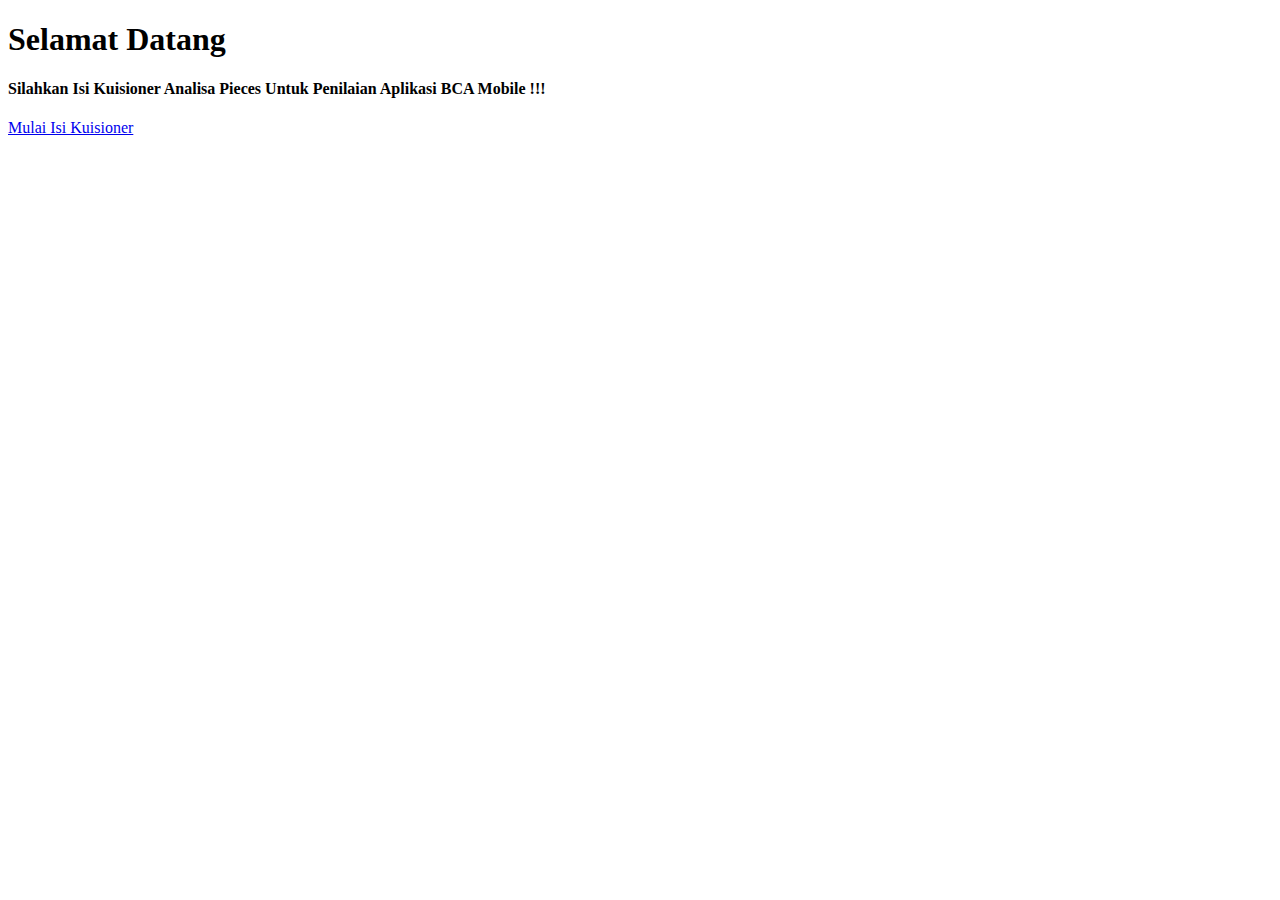
<file: spk/index.html>
<!doctype html>
<html lang="en">

<head>
    <!-- Required meta tags -->
    <meta charset="utf-8">
    <meta name="viewport" content="width=device-width, initial-scale=1">

    <!-- Bootstrap CSS -->
    <link href="https://cdn.jsdelivr.net/npm/bootstrap@5.0.2/dist/css/bootstrap.min.css" rel="stylesheet" integrity="sha384-EVSTQN3/azprG1Anm3QDgpJLIm9Nao0Yz1ztcQTwFspd3yD65VohhpuuCOmLASjC" crossorigin="anonymous">

    <title>Analisa Piecies Untuk Penilaian Aplikasi BCA Mobile</title>
    <style>
        .bg__hero {
            z-index: -1;
            background-size: cover !important;
            background-position: center !important;
        }
    </style>
</head>

<body>
    <div class="bg__hero vh-100 w-100 position-absolute" style="background: url('assets/img/background.jpg');"></div>
    <div class="container text-center">
        <h1 class="pt-5">Selamat Datang</h1>
        <h4 class="mt-2">Silahkan Isi Kuisioner Analisa Pieces Untuk Penilaian Aplikasi BCA Mobile !!!</h4>
        <a href="kuisioner.html" class="btn btn-primary mt-3">Mulai Isi Kuisioner</a>
    </div>

    <!-- Optional JavaScript; choose one of the two! -->

    <!-- Option 1: Bootstrap Bundle with Popper -->
    <script src="https://cdn.jsdelivr.net/npm/bootstrap@5.0.2/dist/js/bootstrap.bundle.min.js" integrity="sha384-MrcW6ZMFYlzcLA8Nl+NtUVF0sA7MsXsP1UyJoMp4YLEuNSfAP+JcXn/tWtIaxVXM" crossorigin="anonymous"></script>

    <!-- Option 2: Separate Popper and Bootstrap JS -->
    <!--
    <script src="https://cdn.jsdelivr.net/npm/@popperjs/core@2.9.2/dist/umd/popper.min.js" integrity="sha384-IQsoLXl5PILFhosVNubq5LC7Qb9DXgDA9i+tQ8Zj3iwWAwPtgFTxbJ8NT4GN1R8p" crossorigin="anonymous"></script>
    <script src="https://cdn.jsdelivr.net/npm/bootstrap@5.0.2/dist/js/bootstrap.min.js" integrity="sha384-cVKIPhGWiC2Al4u+LWgxfKTRIcfu0JTxR+EQDz/bgldoEyl4H0zUF0QKbrJ0EcQF" crossorigin="anonymous"></script>
    -->
</body>

</html>
</file>
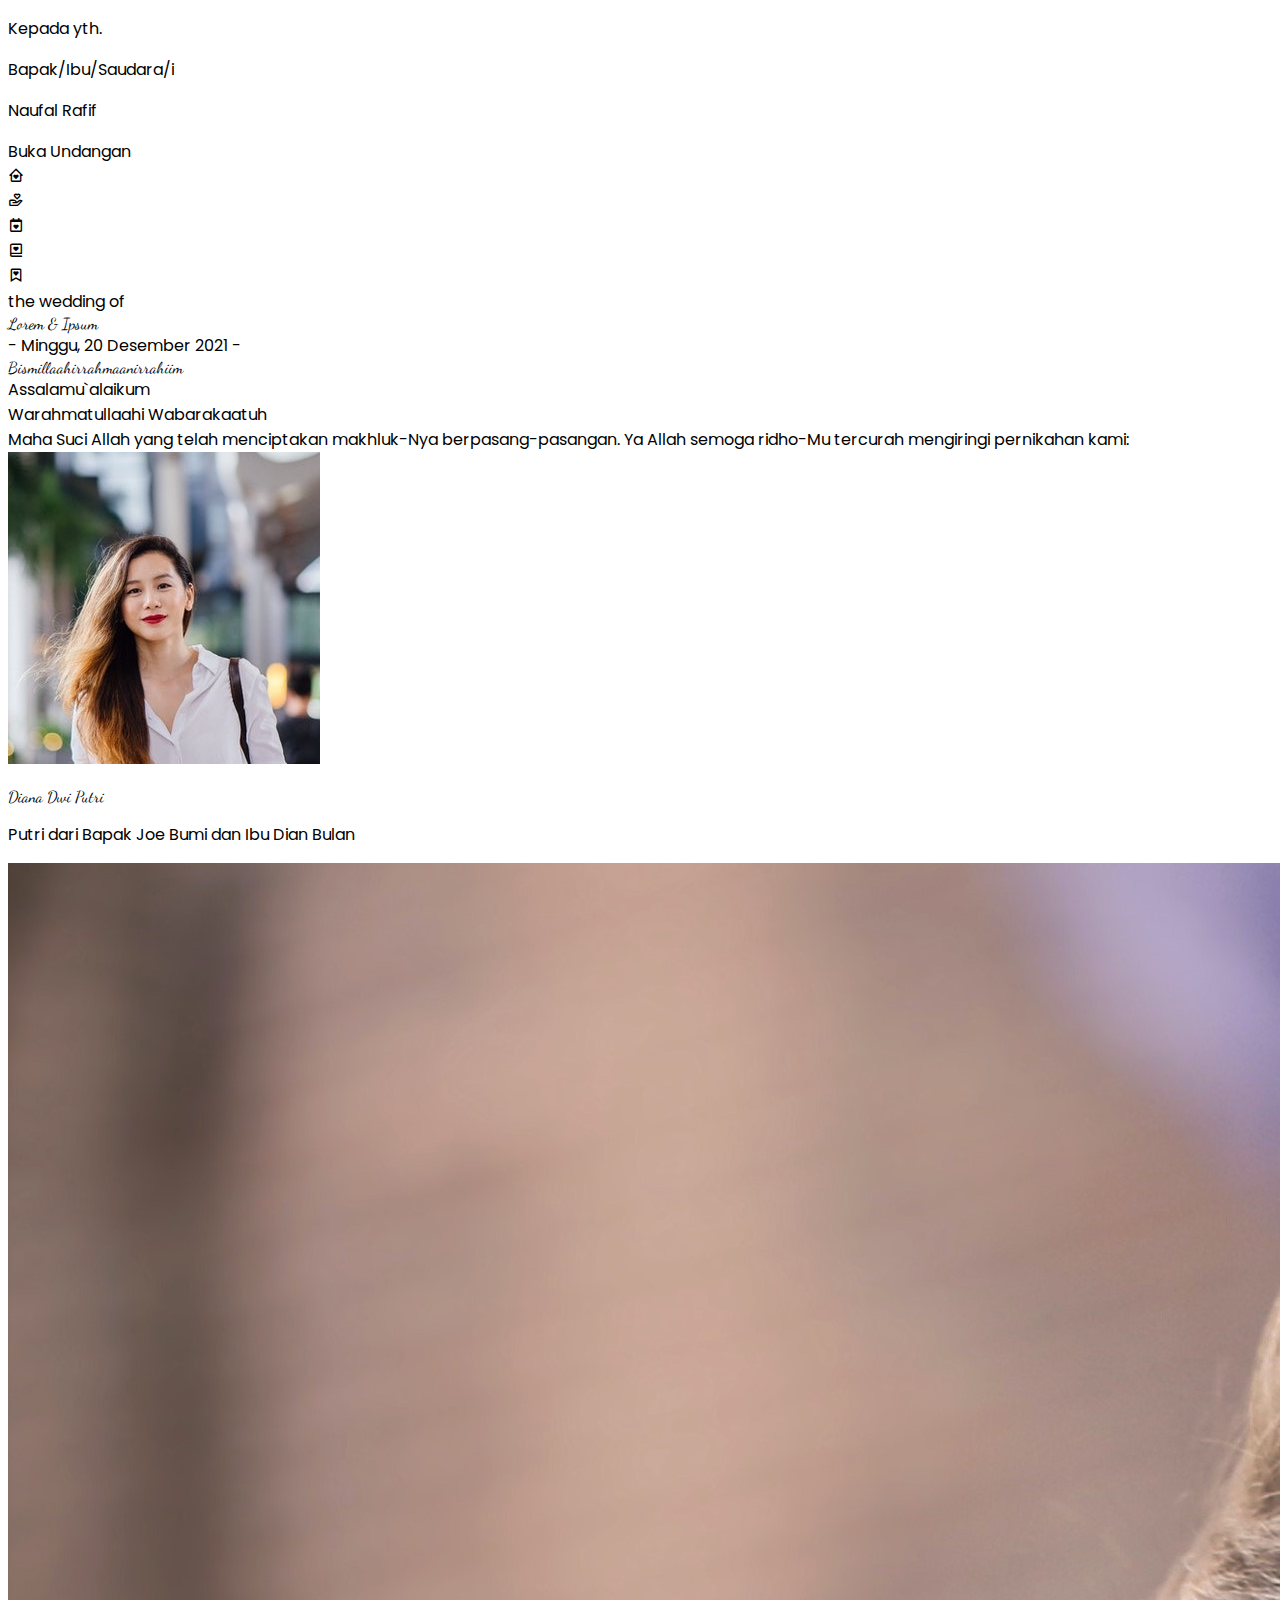
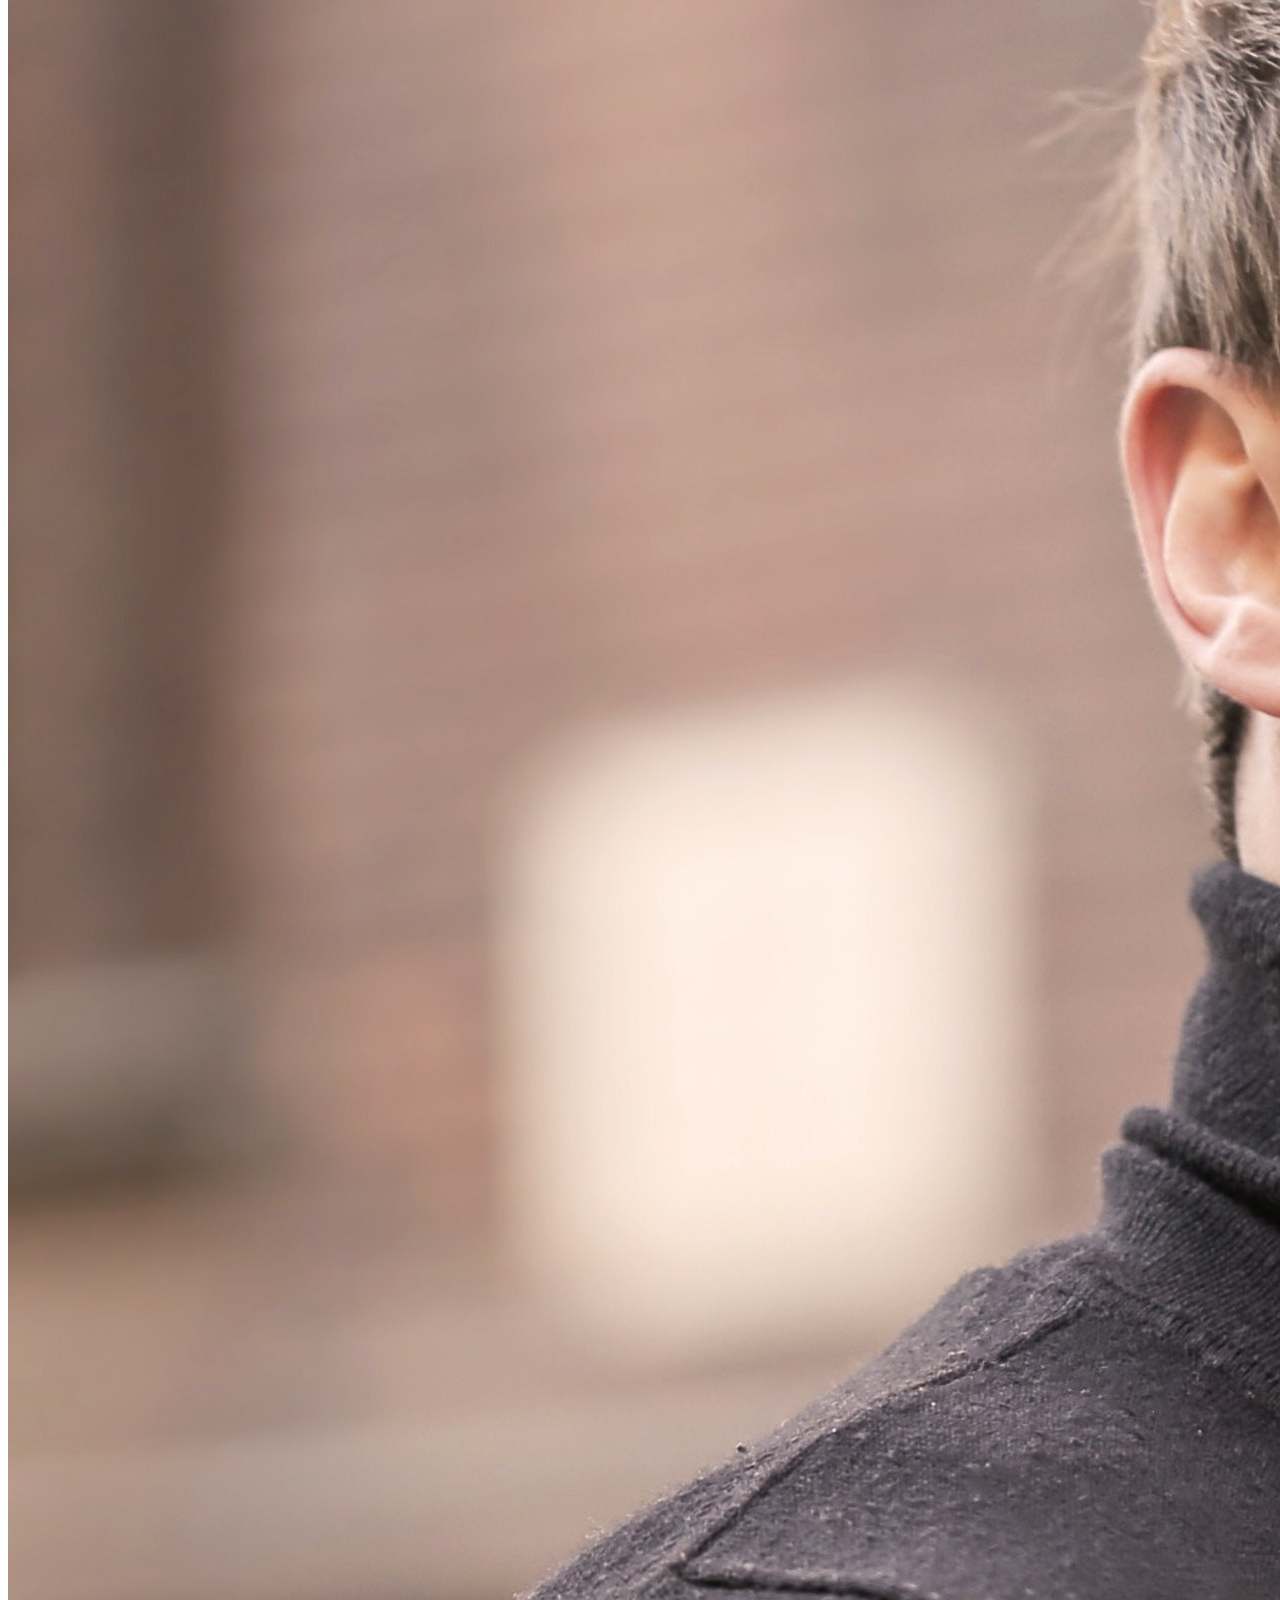
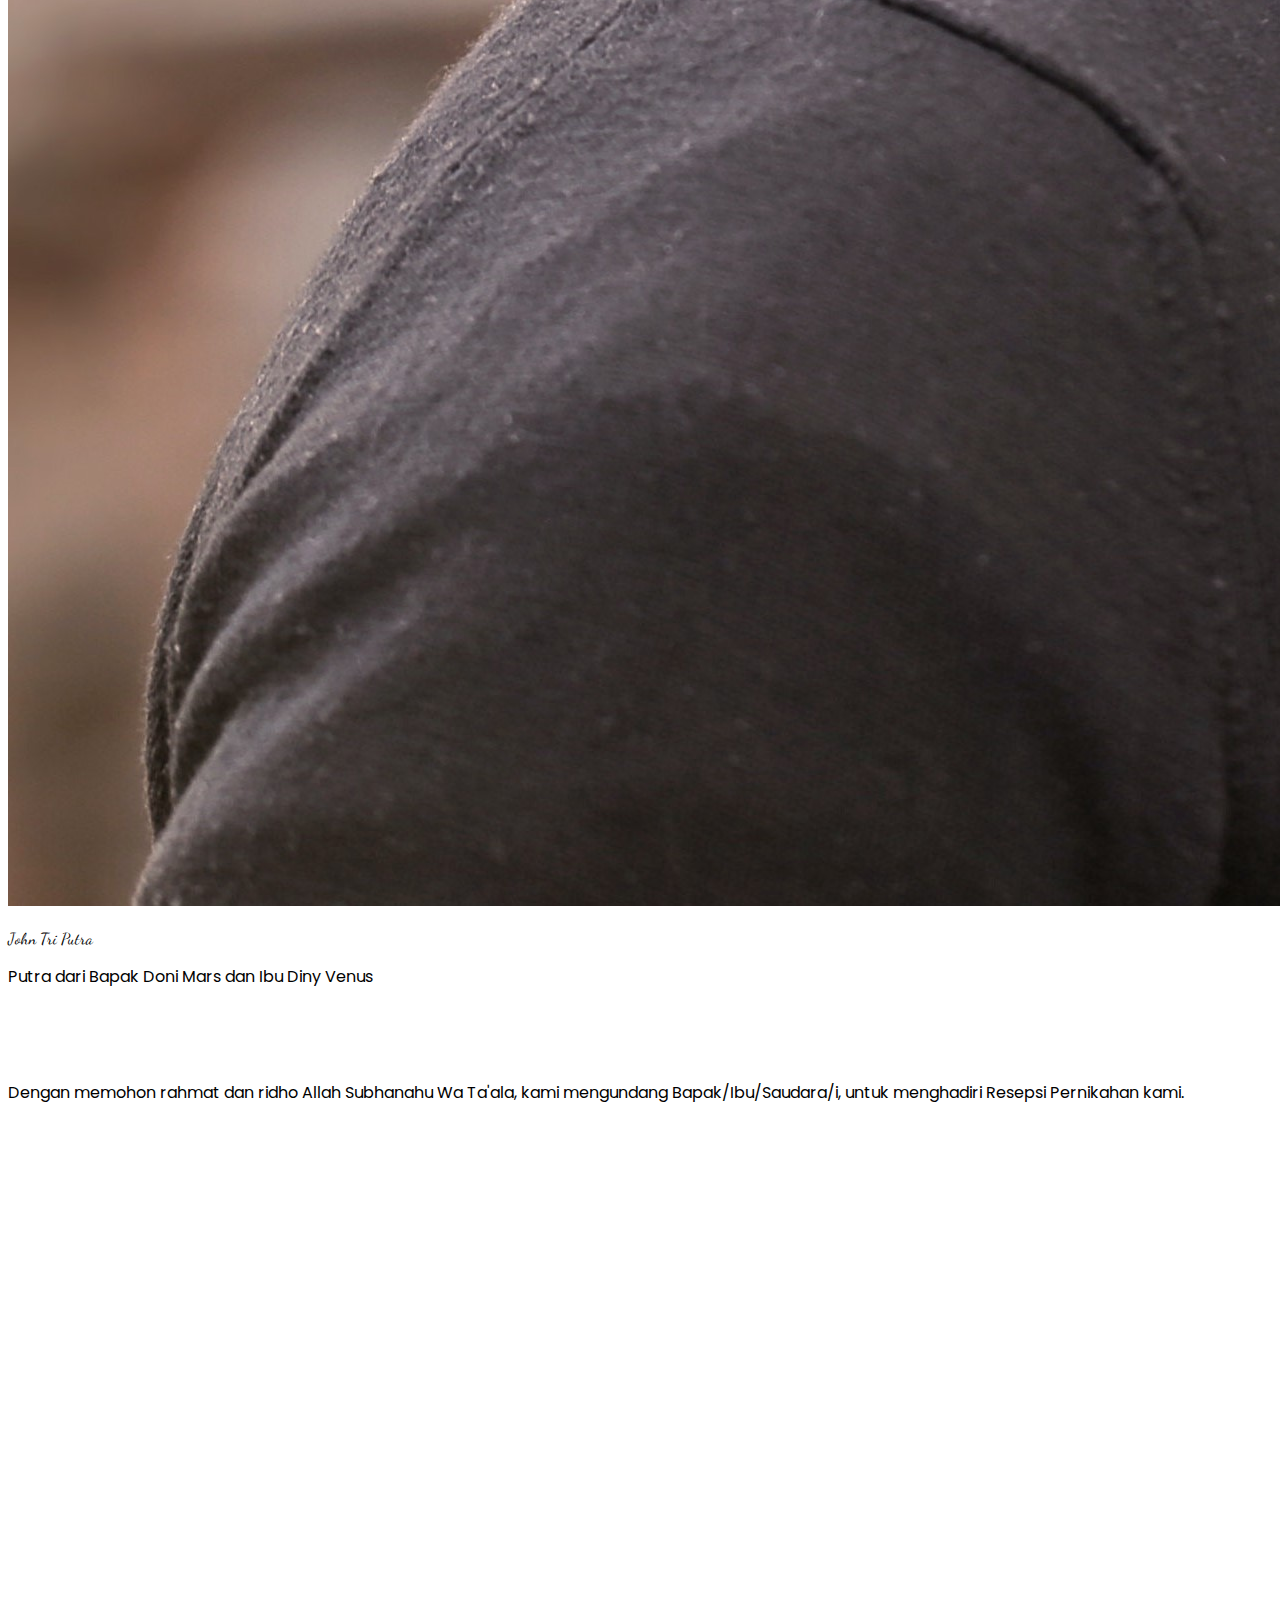
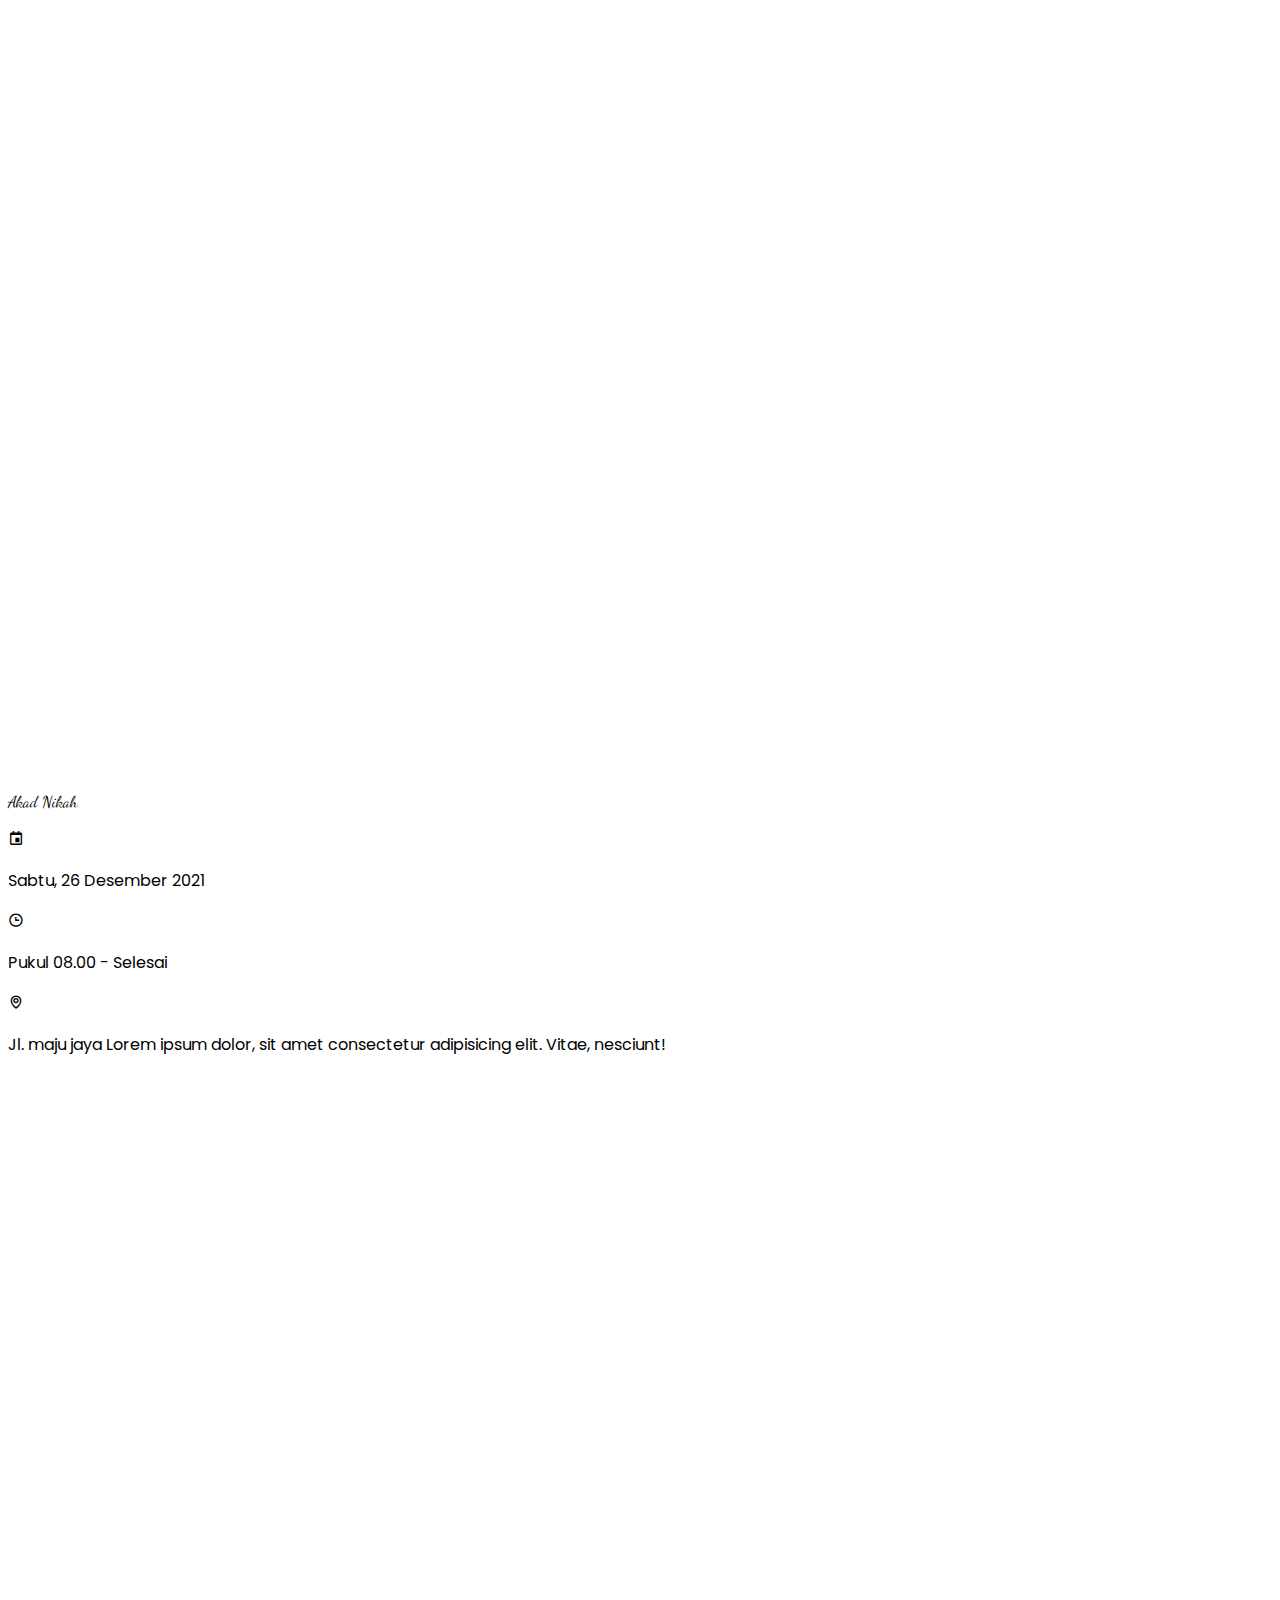
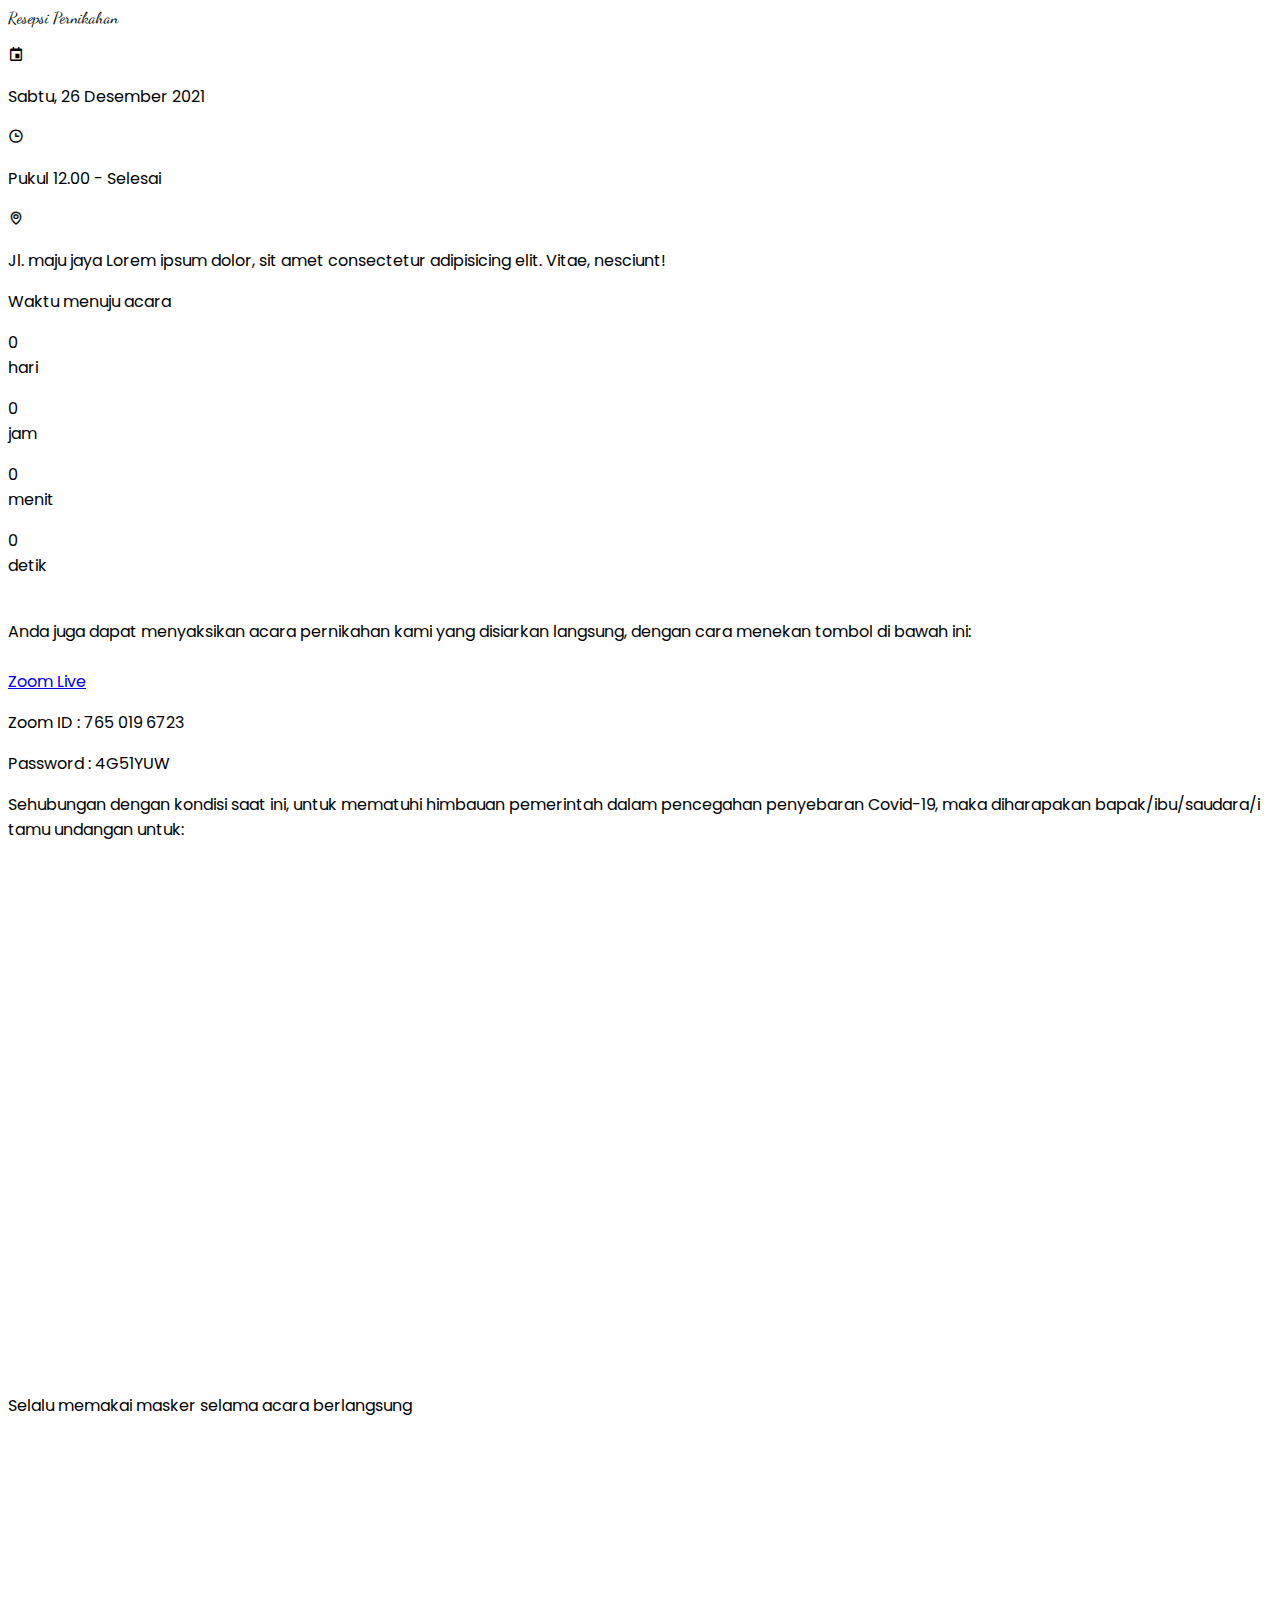
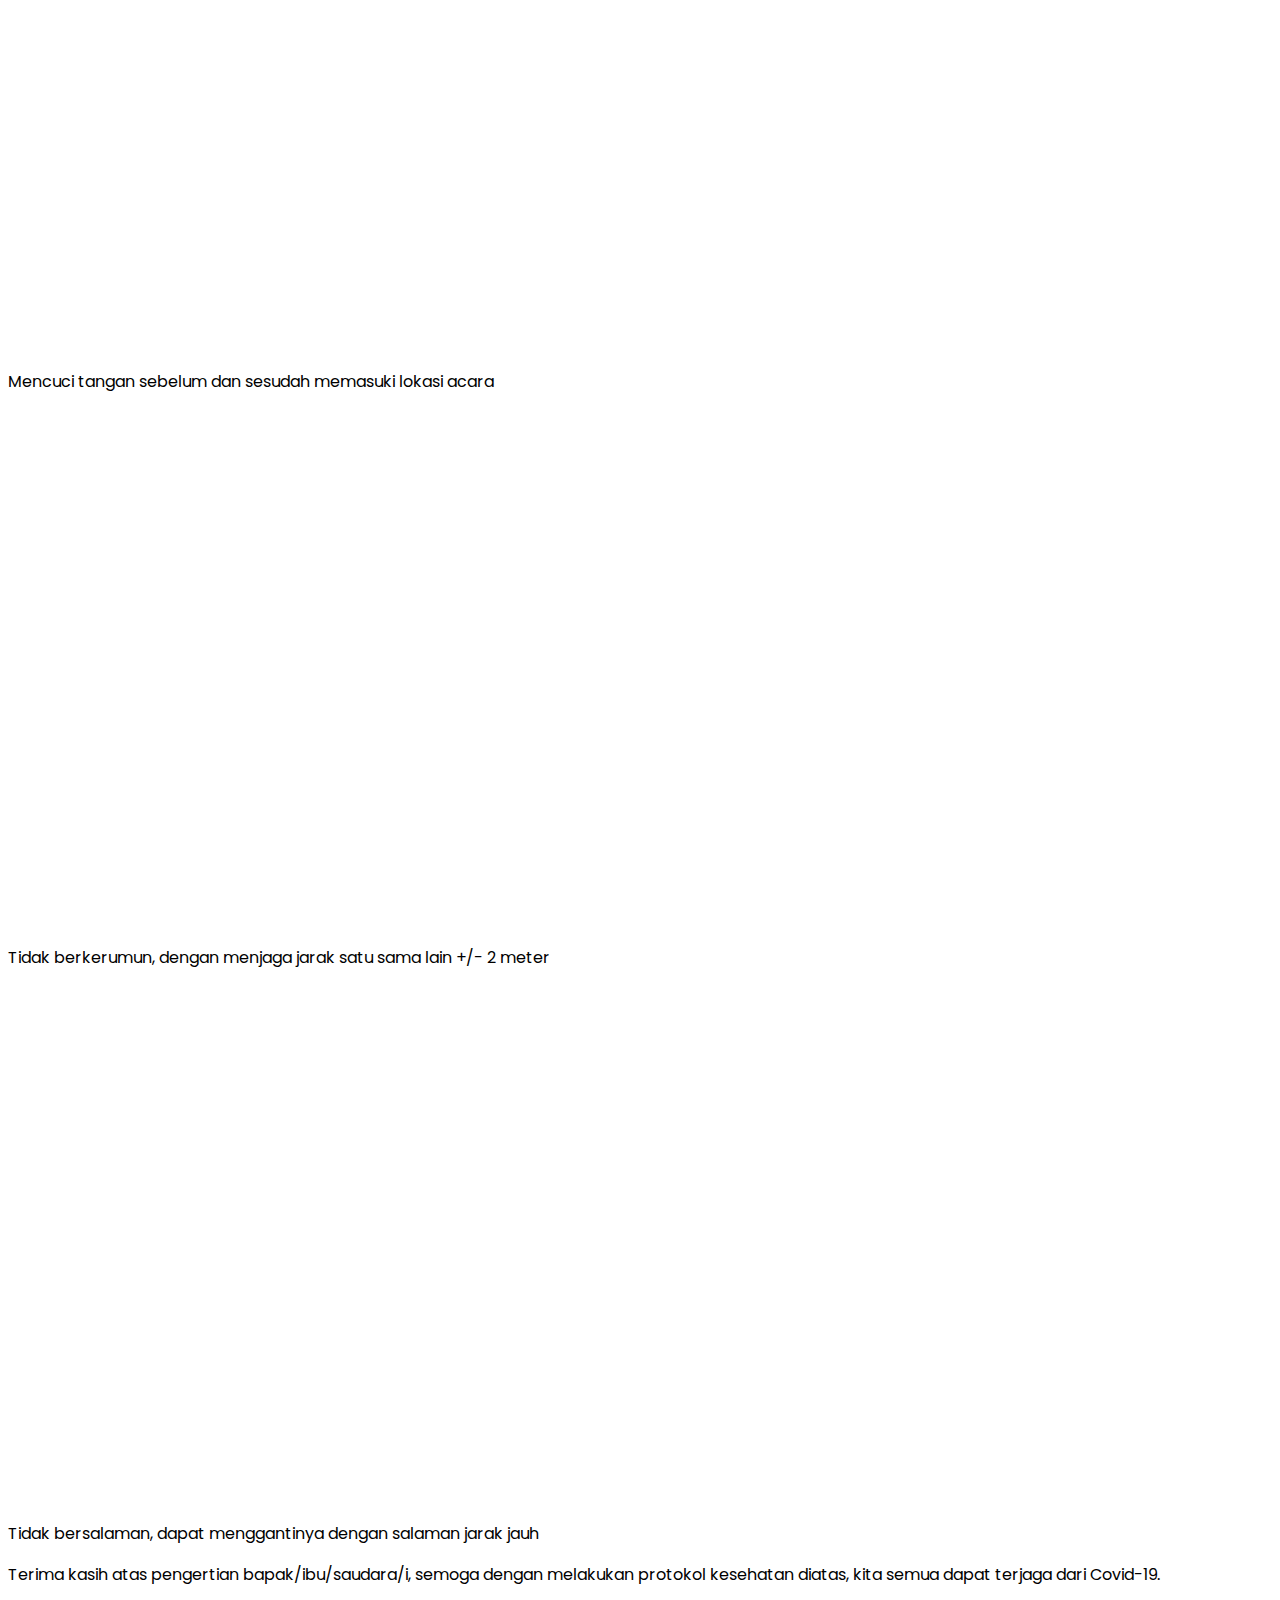
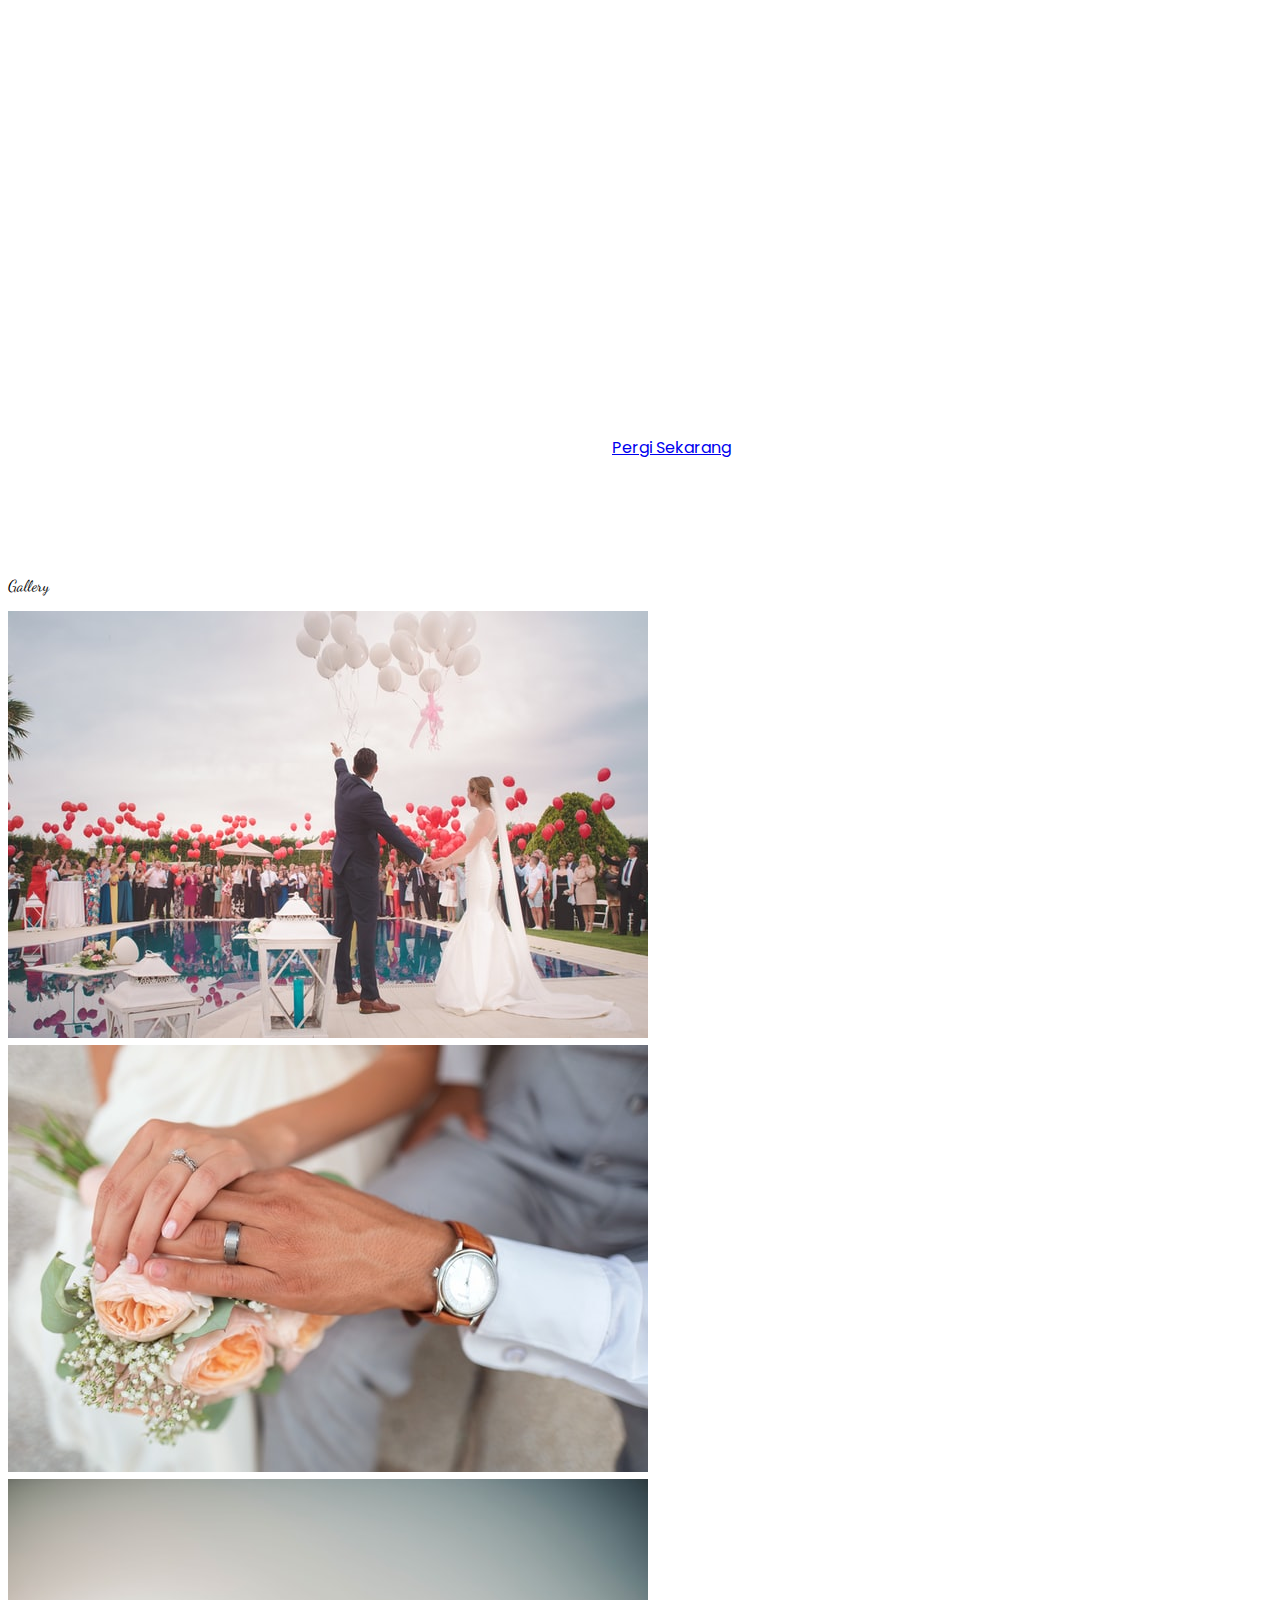
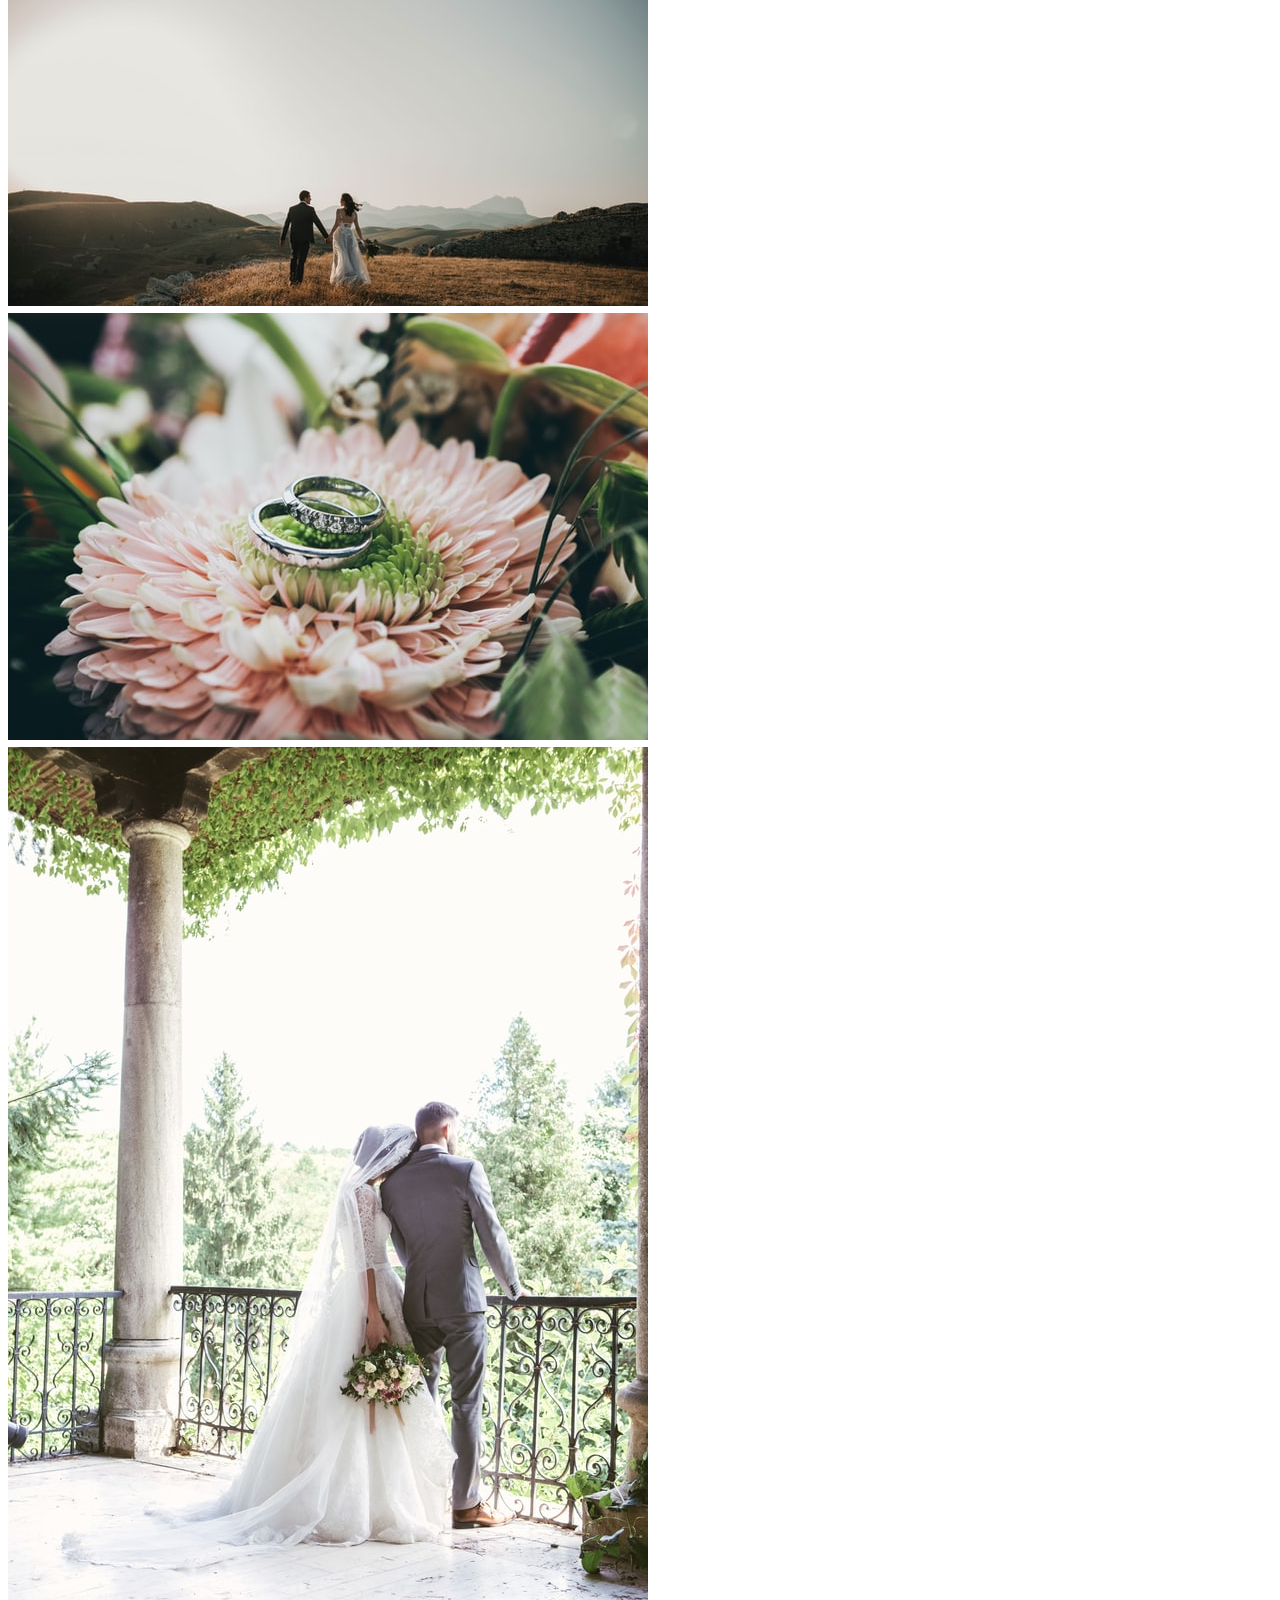
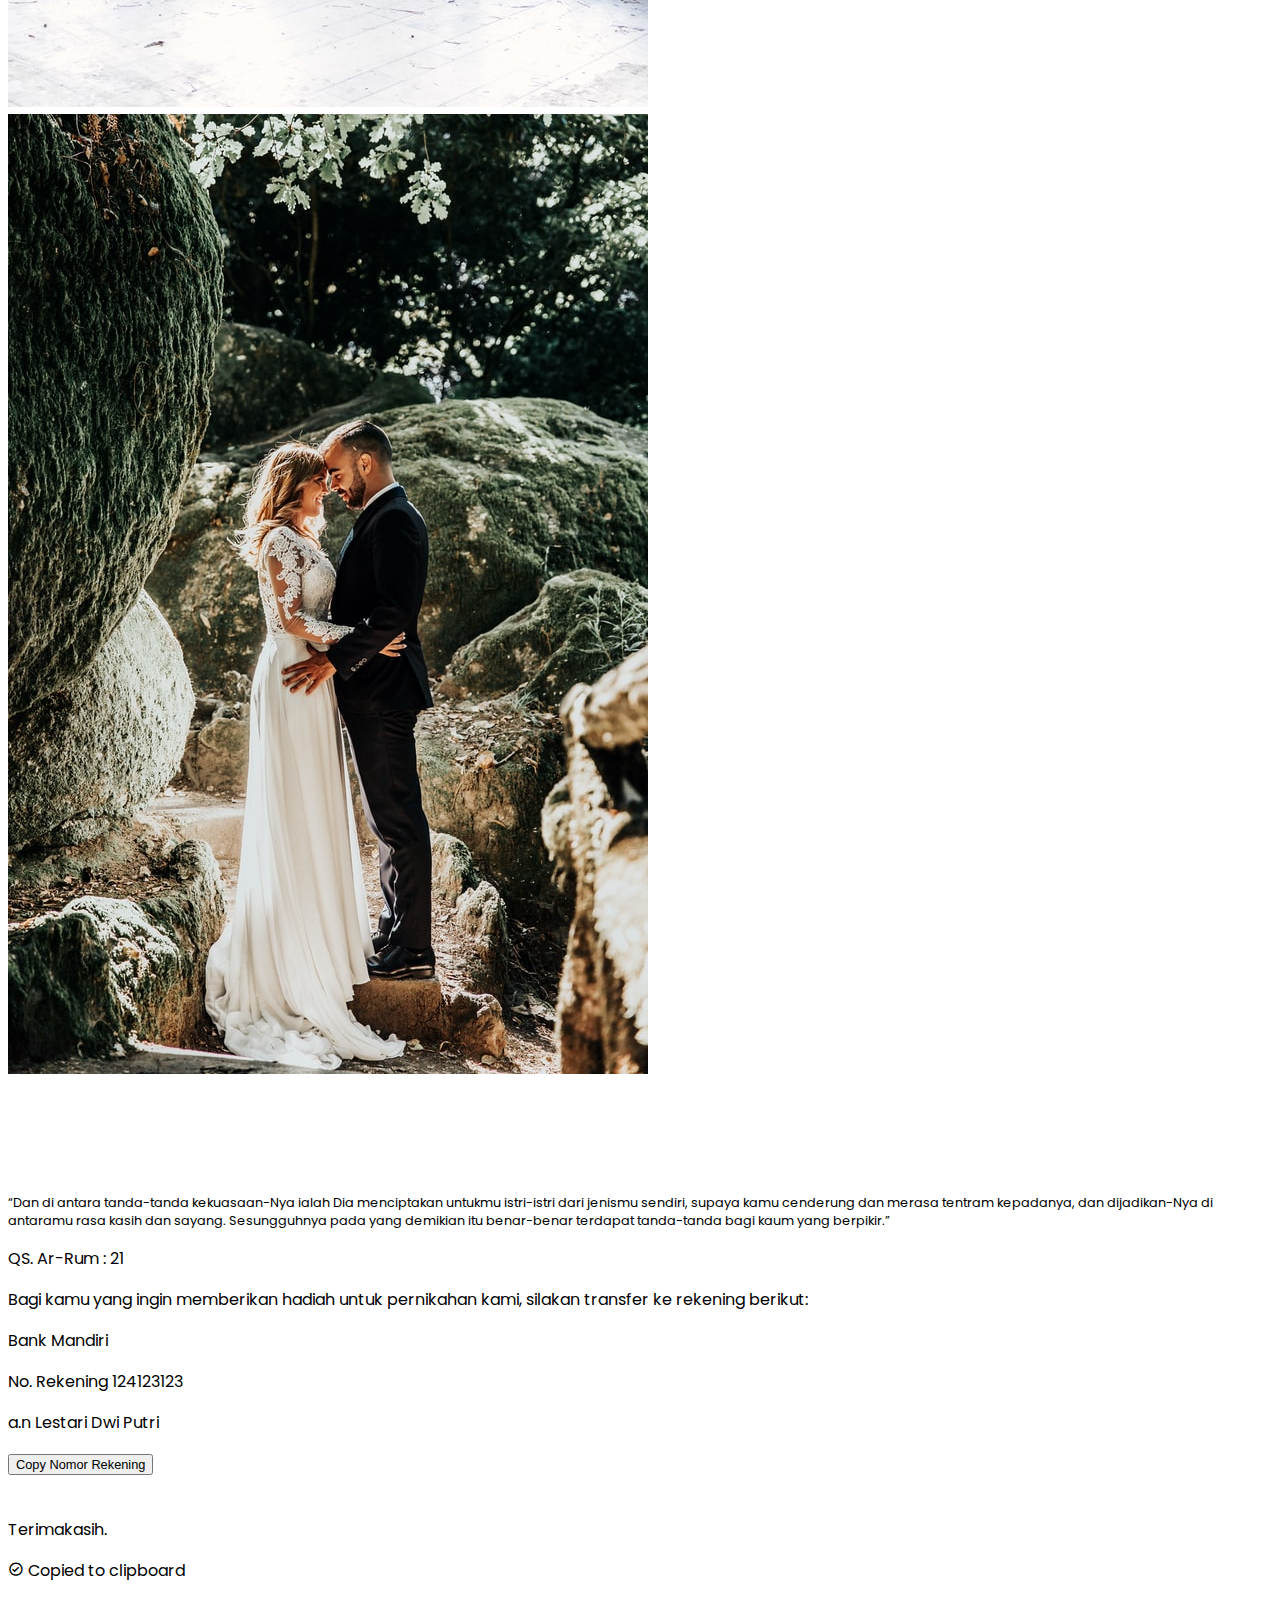
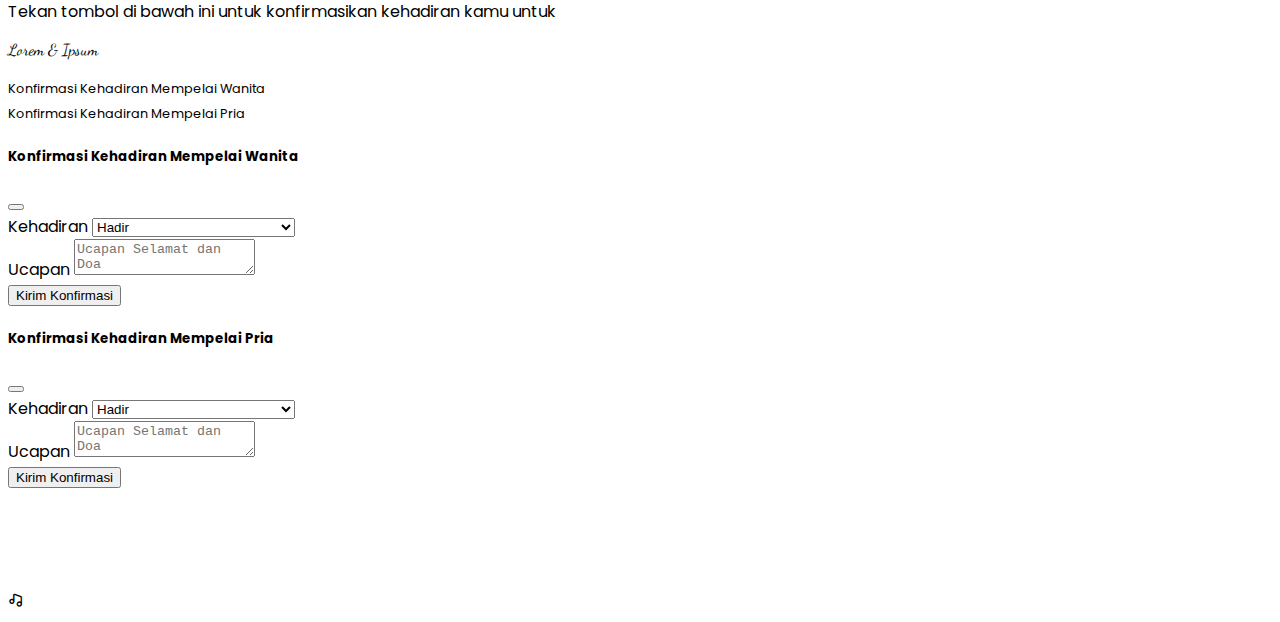
<file: undangan/index.html>
<!doctype html>
<html lang="en">

<head>
    <!-- Required meta tags -->
    <meta charset="utf-8">
    <meta name="viewport" content="width=device-width, initial-scale=1">

    <!-- Bootstrap CSS -->
    <link href="https://cdn.jsdelivr.net/npm/bootstrap@5.0.1/dist/css/bootstrap.min.css" rel="stylesheet" integrity="sha384-+0n0xVW2eSR5OomGNYDnhzAbDsOXxcvSN1TPprVMTNDbiYZCxYbOOl7+AMvyTG2x" crossorigin="anonymous">

    <!-- icon boxicons -->
    <link rel="stylesheet" href="https://cdn.jsdelivr.net/npm/boxicons@latest/css/boxicons.min.css">

    <!-- style css -->
    <link rel="stylesheet" href="assets/css/style.css">
    <title>Diana Joe Wedding</title>
</head>

<body>
    <div class="container-fluid bg-secondary">

        <div class="row justify-content-center">
            <!-- add column for main content -->
            <div class="col-xl-3 col-lg-4 col-md-5 col-sm-6 bg-white vh-100 p-0 position-relative overflow-hidden">
                <!-- add homepage -->
                <div class="position-relative w-100 vh-100 homepage">
                    <!-- add background -->
                    <div class="position-absolute w-100 vh-100 background-cover" style="background-image: url(assets/img/homescreen.jpg);"></div>
                    <!-- add opacity into background -->
                    <div class="position-absolute w-100 vh-100 background-opacity"></div>
                    <!-- add text into homepage -->
                    <div class="ms-1 row position-absolute w-100 vh-100">
                        <div class="col text-center text-white align-self-center">
                            <p class="fs-5">Kepada yth.</p>
                            <p class="fs-5">Bapak/Ibu/Saudara/i</p>
                            <p class="fs-1 fw-bold userName">Naufal Rafif</p>
                            <a class="btn btn-outline-light fs-6 closeHomepage">Buka Undangan</a>
                        </div>
                    </div>
                </div>

                <!-- add navigation tab -->
                <div class="mainNav d-flex position-absolute w-100 bottom-0 bg-light py-3 justify-content-around">
                    <div class="btn fs-1 text-warning" data-id="home"><i class="bx bx-home-heart"></i></div>
                    <div class="btn fs-1 text-secondary" data-id="couple"><i class="bx bx-donate-heart"></i></div>
                    <div class="btn fs-1 text-secondary" data-id="datetime"><i class="bx bx-calendar-heart"></i></div>
                    <div class="btn fs-1 text-secondary" data-id="gallery"><i class="bx bx-book-heart"></i></div>
                    <div class="btn fs-1 text-secondary" data-id="story"><i class="bx bx-bookmark-heart"></i></div>
                </div>

                <div class="container position-absolute top-0 vh-100 background-cover" style="background-image: url(assets/img/homescreen.jpg); z-index: 0;"></div>
                <div class="container position-absolute top-0 vh-100 background-opacity" style="z-index: 0;"></div>

                <!-- mainpage -->
                <div class="container position-absolute top-0 row vh-100 mx-auto overflow-auto mainpage">
                    <!-- home -->
                    <div class="col text-center text-white align-self-center active" id="home">
                        <div class="fs-5 text-uppercase">the wedding of</div>
                        <div class="text-uppercase fs-1 fw-bold my-3 dancing-script">Lorem & Ipsum</div>
                        <div class="text-uppercase fs-6 my-3">- Minggu, 20 Desember 2021 -</div>
                    </div>

                    <!-- couple -->
                    <div class="col text-center text-white mt-5 d-none" id="couple">
                        <div class="fs-5 dancing-script">Bismillaahirrahmaanirrahiim</div>
                        <div class="fs-6 fw-lighter my-3">Assalamu`alaikum<br>Warahmatullaahi Wabarakaatuh</div>
                        <div class="fs-6 fw-light my-3">Maha Suci Allah yang telah menciptakan makhluk-Nya berpasang-pasangan. Ya Allah semoga ridho-Mu tercurah mengiringi pernikahan kami:</div>
                        <div class="row mb-5">
                            <div class="col-12 my-3">
                                <img src="assets/img/female.jpg" alt="" class="w-50 rounded-circle p-1 border-light border border-3">
                                <p class="fs-1 mt-2 mb-0 dancing-script">Diana Dwi Putri</p>
                                <p class="fs-6 fw-lighter mx-5">Putri dari Bapak Joe Bumi dan Ibu Dian Bulan</p>
                            </div>
                            <div class="col-12 my-3">
                                <img src="assets/img/male.jpg" alt="" class="w-50 rounded-circle p-1 border-light border border-3">
                                <p class="fs-1 mt-2 mb-0 dancing-script">John Tri Putra</p>
                                <p class="fs-6 fw-lighter mx-5">Putra dari Bapak Doni Mars dan Ibu Diny Venus</p>
                            </div>
                        </div>
                        <br><br><br>
                    </div>

                    <!-- date and time -->
                    <div class="col text-center text-white mt-5 d-none" id="datetime">
                        <div class="fs-6 fw-light my-3">Dengan memohon rahmat dan ridho Allah Subhanahu Wa Ta'ala, kami mengundang Bapak/Ibu/Saudara/i, untuk menghadiri Resepsi Pernikahan kami.</div>
                        <!-- akad nikah -->
                        <div class="row my-3 justify-content-center">
                            <img src="assets/icon/starter/akad.svg" alt="" srcset="" class="w-25">
                            <p class="fs-1 dancing-script">Akad Nikah</p>
                            <!-- date -->
                            <div class="row my-2">
                                <div class="col-2 align-self-center">
                                    <i class='bx bx-calendar-event fs-2'></i>
                                </div>
                                <div class="col-10 text-start align-self-center">
                                    <p class="fs-6 fw-lighter mb-0">Sabtu, 26 Desember 2021</p>
                                </div>
                            </div>
                            <!-- time -->
                            <div class="row my-2">
                                <div class="col-2 align-self-center">
                                    <i class='bx bx-time fs-2'></i>
                                </div>
                                <div class="col-10 text-start align-self-center">
                                    <p class="fs-6 fw-lighter mb-0">Pukul 08.00 - Selesai</p>
                                </div>
                            </div>
                            <!-- map -->
                            <div class="row my-2">
                                <div class="col-2 align-self-center">
                                    <i class='bx bx-map fs-2'></i>
                                </div>
                                <div class="col-10 text-start align-self-center">
                                    <p class="fs-6 fw-lighter mb-0">Jl. maju jaya Lorem ipsum dolor, sit amet consectetur adipisicing elit. Vitae, nesciunt!</p>
                                </div>
                            </div>
                        </div>
                        <!-- resepsi nikah -->
                        <div class="row my-3 justify-content-center mt-5">
                            <img src="assets/icon/starter/resepsi.svg" alt="" srcset="" class="w-25">
                            <p class="fs-1 dancing-script">Resepsi Pernikahan</p>
                            <!-- date -->
                            <div class="row my-2">
                                <div class="col-2 align-self-center">
                                    <i class='bx bx-calendar-event fs-2'></i>
                                </div>
                                <div class="col-10 text-start align-self-center">
                                    <p class="fs-6 fw-lighter mb-0">Sabtu, 26 Desember 2021</p>
                                </div>
                            </div>
                            <!-- time -->
                            <div class="row my-2">
                                <div class="col-2 align-self-center">
                                    <i class='bx bx-time fs-2'></i>
                                </div>
                                <div class="col-10 text-start align-self-center">
                                    <p class="fs-6 fw-lighter mb-0">Pukul 12.00 - Selesai</p>
                                </div>
                            </div>
                            <!-- map -->
                            <div class="row my-2">
                                <div class="col-2 align-self-center">
                                    <i class='bx bx-map fs-2'></i>
                                </div>
                                <div class="col-10 text-start align-self-center">
                                    <p class="fs-6 fw-lighter mb-0">Jl. maju jaya Lorem ipsum dolor, sit amet consectetur adipisicing elit. Vitae, nesciunt!</p>
                                </div>
                            </div>
                        </div>

                        <!-- countdown timer -->
                        <div class="row">
                            <p class="fs-5 mt-5 text-uppercase">Waktu menuju acara</p>
                            <div class="d-flex justify-content-around countdown fw-light px-2">
                                <p class="bg-warning p-3 m-1 rounded-3 days"><span class="fw-bolder fs-3"></span><br>hari</p>
                                <p class="bg-warning p-3 m-1 rounded-3 hours"><span class="fw-bolder fs-3"></span><br>jam</p>
                                <p class="bg-warning p-3 m-1 rounded-3 minutes"><span class="fw-bolder fs-3"></span><br>menit</p>
                                <p class="bg-warning p-3 m-1 rounded-3 seconds"><span class="fw-bolder fs-3"></span><br>detik</p>
                            </div>
                        </div>
                        <br>

                        <!-- live wedding -->
                        <div class="row mb-5">
                            <div class="fs-6 fw-light my-3">Anda juga dapat menyaksikan acara pernikahan kami yang disiarkan langsung, dengan cara menekan tombol di bawah ini:​</div>

                            <img src="https://terhubung.id/wp-content/uploads/Logo-Zoom-Meeting.png" class="attachment-large size-large" alt="" loading="lazy">
                            <div class="col">
                                <a href="https://goo.gl/maps/r8SFbu8rhSG7TV9k9" class="btn btn-outline-warning text-white px-5 mt-3">Zoom Live</a>
                            </div>
                            <p class="fs-6 fw-light mb-0 mt-3">Zoom ID : 765 019 6723</p>
                            <p class="fs-6 fw-light">Password : 4G51YUW</p>
                        </div>

                        <!-- covid prevent announcement -->
                        <p class="fs-6 mt-5">Sehubungan dengan kondisi saat ini, untuk mematuhi himbauan pemerintah dalam pencegahan penyebaran Covid-19, maka diharapakan bapak/ibu/saudara/i tamu undangan untuk:</p>
                        <div class="row my-3 justify-content-center">
                            <img src="assets/icon/covid/mask.svg" alt="" srcset="" class="w-25 p-3 bg-warning rounded-circle">
                            <p class="fs-6 mt-2 fw-lighter">Selalu memakai masker selama acara berlangsung</p>
                        </div>
                        <div class="row my-3 justify-content-center">
                            <img src="assets/icon/covid/wash.svg" alt="" srcset="" class="w-25 p-3 bg-warning rounded-circle">
                            <p class="fs-6 mt-2 fw-lighter">Mencuci tangan sebelum dan sesudah memasuki lokasi acara</p>
                        </div>
                        <div class="row my-3 justify-content-center">
                            <img src="assets/icon/covid/distance.svg" alt="" srcset="" class="w-25 p-3 bg-warning rounded-circle">
                            <p class="fs-6 mt-2 fw-lighter">Tidak berkerumun, dengan menjaga jarak satu sama lain +/- 2 meter</p>
                        </div>
                        <div class="row my-3 justify-content-center">
                            <img src="assets/icon/covid/handshake.svg" alt="" srcset="" class="w-25 p-3 bg-warning rounded-circle">
                            <p class="fs-6 mt-2 fw-lighter">Tidak bersalaman, dapat menggantinya dengan salaman jarak jauh</p>
                        </div>
                        <p class="fs-6 mt-5">Terima kasih atas pengertian bapak/ibu/saudara/i, semoga dengan melakukan protokol kesehatan diatas, kita semua dapat terjaga dari Covid-19.</p>

                        <!-- maps -->
                        <div class="row mt-5 px-2">
                            <iframe src="https://www.google.com/maps/embed?pb=!1m18!1m12!1m3!1d3953.290321687427!2d110.44801411459814!3d-7.75900279440791!2m3!1f0!2f0!3f0!3m2!1i1024!2i768!4f13.1!3m3!1m2!1s0x2e7a5a4827b8825f%3A0xb6d4e2ac05edee06!2sKanaya%20Skin%20Care!5e0!3m2!1sid!2sid!4v1623129098311!5m2!1sid!2sid"
                                width="600" height="450" style="border:0;" allowfullscreen="" loading="lazy"></iframe>
                            <a href="https://goo.gl/maps/r8SFbu8rhSG7TV9k9" class="btn btn-outline-warning text-white px-5 mt-3">Pergi Sekarang</a>
                        </div>
                        <br><br><br><br>
                    </div>

                    <!-- gallery and live -->
                    <div class="col text-center text-white mt-5 d-none" id="gallery">
                        <p class="fs-3 dancing-script">Gallery</p>
                        <div class="row m-4">
                            <img src="assets/img/gallery/gallery (1).jpg" alt="">
                        </div>
                        <div class="row m-4">
                            <img src="assets/img/gallery/gallery (2).jpg" alt="">
                        </div>
                        <div class="row m-4">
                            <img src="assets/img/gallery/gallery (3).jpg" alt="">
                        </div>
                        <div class="row m-4">
                            <img src="assets/img/gallery/gallery (4).jpg" alt="">
                        </div>
                        <div class="row m-4">
                            <img src="assets/img/gallery/gallery (5).jpg" alt="">
                        </div>
                        <div class="row m-4">
                            <img src="assets/img/gallery/gallery (6).jpg" alt="">
                        </div>
                        <br><br><br><br>
                    </div>

                    <!-- story and message -->
                    <div class="col text-center text-white mt-5 d-none" id="story">
                        <p class="fs-7 fw-lighter">“Dan di antara tanda-tanda kekuasaan-Nya ialah Dia menciptakan untukmu istri-istri dari jenismu sendiri, supaya kamu cenderung dan merasa tentram kepadanya, dan dijadikan-Nya di antaramu rasa kasih dan sayang. Sesungguhnya pada
                            yang demikian itu benar-benar terdapat tanda-tanda bagi kaum yang berpikir.”</p>
                        <p class="fs-6 fw-light">QS. Ar-Rum : 21</p>

                        <!-- transfer -->
                        <p class="mt-5 fs-6 fw-lighter">Bagi kamu yang ingin memberikan hadiah untuk pernikahan kami, silakan transfer ke rekening berikut:​</p>
                        <div class="row mb-5 bg-opacity-dark rounded-3">
                            <p class="mb-0 mt-3 fs-6 fw-lighter">Bank Mandiri​</p>
                            <p class="mb-0 fs-6 fw-lighter">No. Rekening <span class="noRekening">124123123</span></p>
                            <p class="mb-0 fs-6 fw-lighter">a.n Lestari Dwi Putri​</p>
                            <div class="col">
                                <button onclick="selectText()" class="btn btn-outline-warning text-white px-5 mt-3 fs-7">Copy Nomor Rekening</button>
                            </div>
                            <input type="text" id="text-box" style="opacity: 0;">
                            <p class="fs-6 fw-lighter">Terimakasih.​</p>
                            <div class="copysuccess d-none bg-light rounded-3 text-success"><i class="bx bx-check-circle"></i> Copied to clipboard</div>
                        </div>

                        <!-- attendance confirmation -->
                        <div class="row mt-5">
                            <p class="fs-6 fw-lighter">Tekan tombol di bawah ini untuk konfirmasikan kehadiran kamu untuk</p>
                            <p class="fs-3 dancing-script">Lorem & Ipsum</p>
                            <div class="col">
                                <a class="btn btn-outline-warning text-white px-5 mt-3 fs-7 fw-lighter" data-bs-toggle="modal" data-bs-target="#konfirmasiMempelaiWanita">Konfirmasi Kehadiran Mempelai Wanita</a>
                            </div>
                            <div class="col">
                                <a class="btn btn-outline-warning text-white px-5 mt-3 fs-7 fw-lighter" data-bs-toggle="modal" data-bs-target="#konfirmasiMempelaiPria">Konfirmasi Kehadiran Mempelai Pria</a>
                            </div>
                        </div>

                        <!-- modal -->
                        <div class="modal fade" id="konfirmasiMempelaiWanita" tabindex="-1" aria-labelledby="konfirmasiMempelaiWanita" aria-hidden="true">
                            <div class="modal-dialog modal-dialog-centered modal-dialog-scrollable">
                                <div class="modal-content">
                                    <div class="modal-header">
                                        <h5 class="modal-title text-warning text-start fs-6" id="konfirmasiMempelaiWanita">Konfirmasi Kehadiran Mempelai Wanita</h5>
                                        <button type="button" class="btn-close" data-bs-dismiss="modal" aria-label="Close"></button>
                                    </div>
                                    <div class="modal-body">
                                        <form action="">
                                            <div class="col-md-3">
                                                <label for="validationCustom04" class="form-label">Kehadiran</label>
                                                <select class="form-select shadow-none border border-1 border-warning" id="validationCustom04" required>
                                                    <option value="hadir">Hadir</option>
                                                    <option value="belum bisa hadir">Mohon Maaf Belum Bisa Hadir</option>
                                                    <option value="ragu-ragu">Ragu-Ragu</option>
                                                </select>
                                            </div>
                                            <div class="col-md-4">
                                                <label for="validationCustom02" class="form-label">Ucapan</label>
                                                <textarea class="form-control shadow-none border border-1 border-warning" id="validationCustom02" height="100px" placeholder="Ucapan Selamat dan Doa" required></textarea>
                                            </div>
                                        </form>
                                    </div>
                                    <div class="modal-footer">
                                        <button type="button" class="btn btn-warning text-white">Kirim Konfirmasi</button>
                                    </div>
                                </div>
                            </div>
                        </div>
                        <div class="modal fade" id="konfirmasiMempelaiPria" tabindex="-1" aria-labelledby="konfirmasiMempelaiPria" aria-hidden="true">
                            <div class="modal-dialog modal-dialog-centered modal-dialog-scrollable">
                                <div class="modal-content">
                                    <div class="modal-header">
                                        <h5 class="modal-title text-warning text-start fs-6" id="konfirmasiMempelaiPria">Konfirmasi Kehadiran Mempelai Pria</h5>
                                        <button type="button" class="btn-close" data-bs-dismiss="modal" aria-label="Close"></button>
                                    </div>
                                    <div class="modal-body">
                                        <form action="">
                                            <div class="col-md-3">
                                                <label for="validationCustom04" class="form-label">Kehadiran</label>
                                                <select class="form-select shadow-none border border-1 border-warning" id="validationCustom04" required>
                                                    <option value="hadir">Hadir</option>
                                                    <option value="belum bisa hadir">Mohon Maaf Belum Bisa Hadir</option>
                                                    <option value="ragu-ragu">Ragu-Ragu</option>
                                                </select>
                                            </div>
                                            <div class="col-md-4">
                                                <label for="validationCustom02" class="form-label">Ucapan</label>
                                                <textarea class="form-control shadow-none border border-1 border-warning" id="validationCustom02" height="100px" placeholder="Ucapan Selamat dan Doa" required></textarea>
                                            </div>
                                        </form>
                                    </div>
                                    <div class="modal-footer">
                                        <button type="button" class="btn btn-warning text-white">Kirim Konfirmasi</button>
                                    </div>
                                </div>
                            </div>
                        </div>
                        <!-- congratulation message -->
                        <br><br><br><br>
                    </div>


                </div>

                <!-- add audio player -->
                <div class="audio-player position-absolute top-0 mt-5 end-0">
                    <span class="btn bx bx-music fs-4 p-2 me-3 bg-warning bg-gradient rounded-circle" data-name="play"></span>
                    <audio id="myAudio" autoplay loop>
                        <source src="assets/music/01-Beneath-the-Moonlight-Aaron-K.mp3" type="audio/mpeg">
                        Your browser does not support the audio element.
                      </audio>
                </div>

            </div>
        </div>
    </div>



    <!-- Optional JavaScript; choose one of the two! -->

    <!-- Option 1: Bootstrap Bundle with Popper -->
    <script src="https://cdn.jsdelivr.net/npm/bootstrap@5.0.1/dist/js/bootstrap.bundle.min.js" integrity="sha384-gtEjrD/SeCtmISkJkNUaaKMoLD0//ElJ19smozuHV6z3Iehds+3Ulb9Bn9Plx0x4" crossorigin="anonymous"></script>

    <!-- Option 2: Separate Popper and Bootstrap JS -->
    <!--
    <script src="https://cdn.jsdelivr.net/npm/@popperjs/core@2.9.2/dist/umd/popper.min.js" integrity="sha384-IQsoLXl5PILFhosVNubq5LC7Qb9DXgDA9i+tQ8Zj3iwWAwPtgFTxbJ8NT4GN1R8p" crossorigin="anonymous"></script>
    <script src="https://cdn.jsdelivr.net/npm/bootstrap@5.0.1/dist/js/bootstrap.min.js" integrity="sha384-Atwg2Pkwv9vp0ygtn1JAojH0nYbwNJLPhwyoVbhoPwBhjQPR5VtM2+xf0Uwh9KtT" crossorigin="anonymous"></script>
    -->
    <!-- site script -->
    <script src="assets/js/script.js"></script>

</body>

</html>
</file>
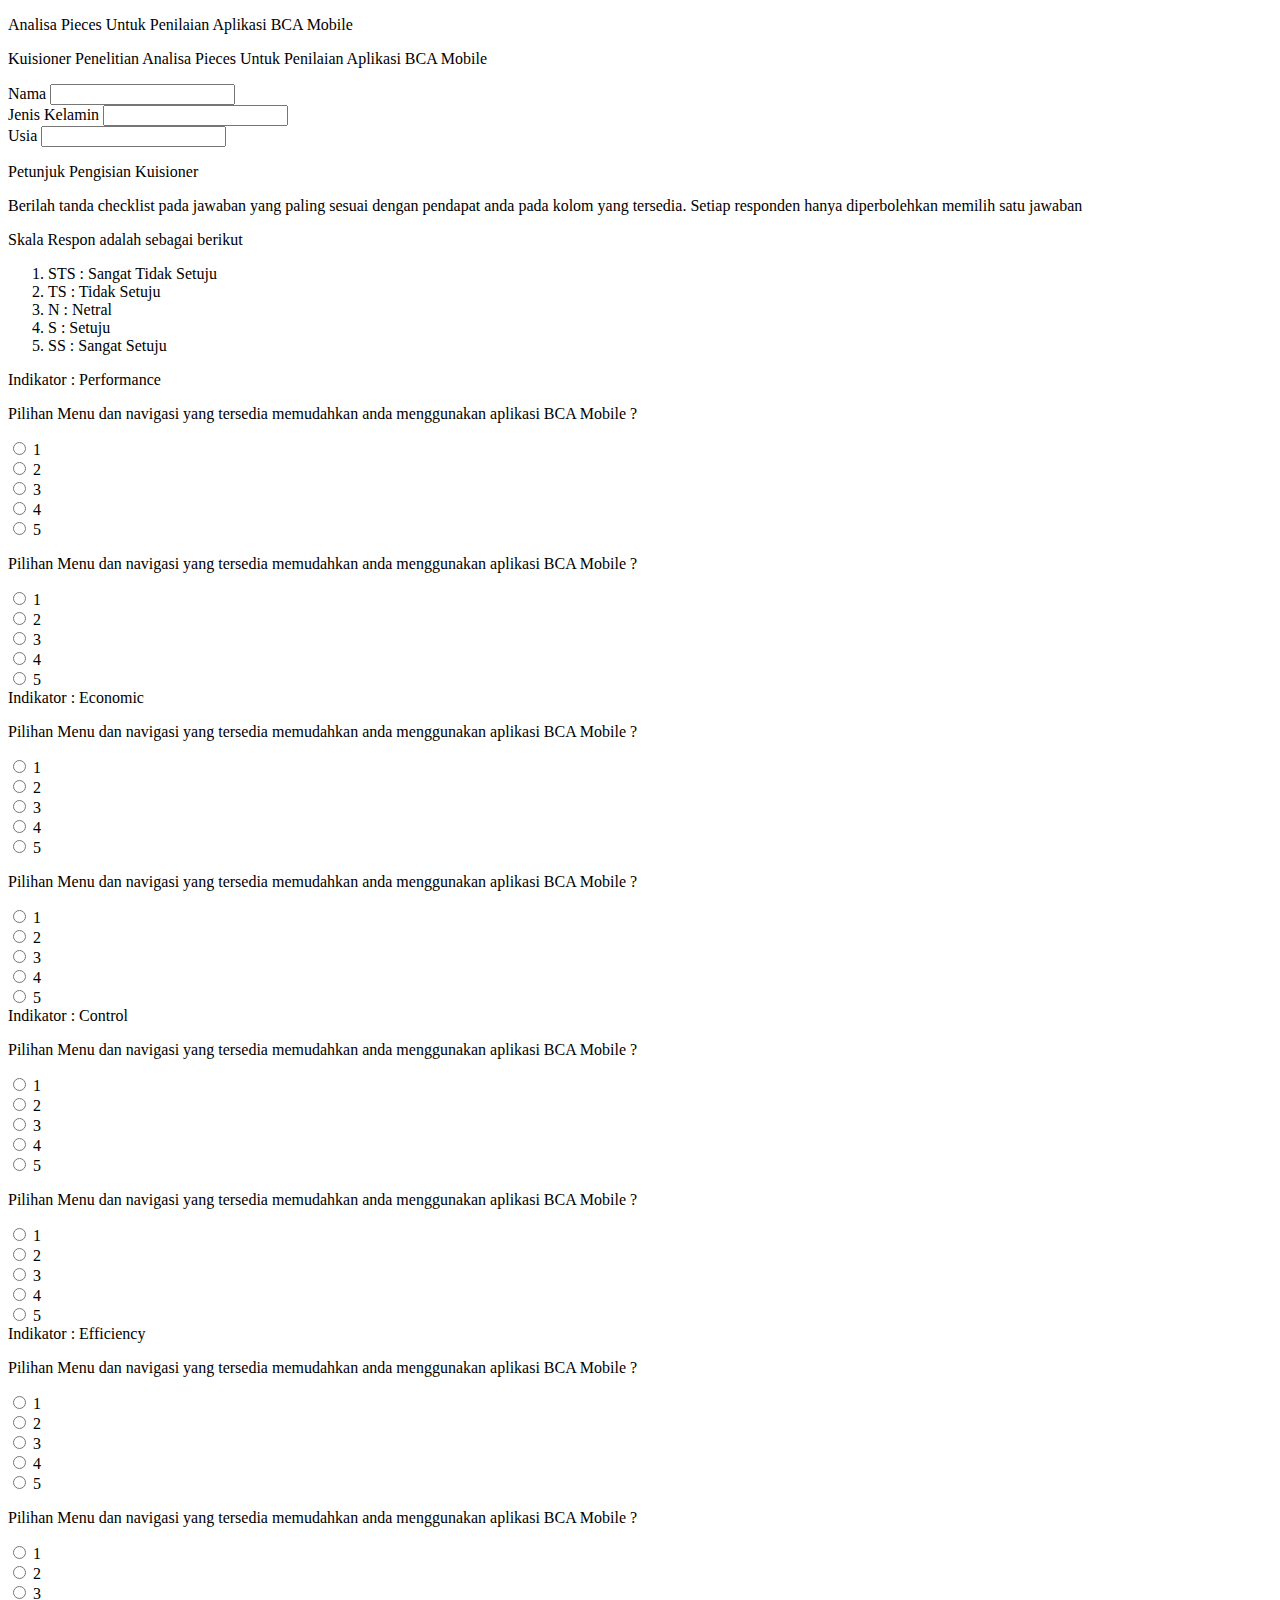
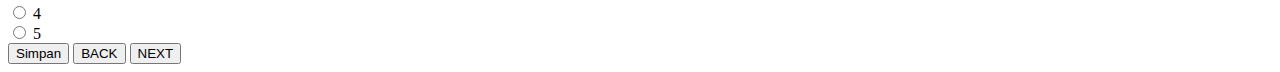
<file: spk/kuisioner.html>
<!doctype html>
<html lang="en">

<head>
    <!-- Required meta tags -->
    <meta charset="utf-8">
    <meta name="viewport" content="width=device-width, initial-scale=1">

    <!-- Bootstrap CSS -->
    <link href="https://cdn.jsdelivr.net/npm/bootstrap@5.0.2/dist/css/bootstrap.min.css" rel="stylesheet" integrity="sha384-EVSTQN3/azprG1Anm3QDgpJLIm9Nao0Yz1ztcQTwFspd3yD65VohhpuuCOmLASjC" crossorigin="anonymous">

    <title>Analisa Piecies Untuk Penilaian Aplikasi BCA Mobile</title>
    <style>
        .bg__hero {
            z-index: -1;
            background-size: cover !important;
            background-position: center !important;
        }
    </style>
</head>

<body>
    <div class="nav position-fixed w-100 p-3 top-0 bg-primary">
        <div class="container">
            <p class="fw-bolder fs-5 mb-0 text-white">Analisa Pieces Untuk Penilaian Aplikasi BCA Mobile</p>
        </div>
    </div>
    <div class="container text-center pt-5">
        <p class="fs-3 mt-5 text-primary">Kuisioner Penelitian Analisa Pieces Untuk Penilaian Aplikasi BCA Mobile</p>
        <form class="row g-3 text-start" novalidate>
            <!-- biodata dan petunjuk pengisian -->
            <div class="biodata__petunjuk mt-5">
                <div class="col-md-12 fullName">
                    <label for="validationCustom01" class="form-label">Nama</label>
                    <input type="text" class="form-control" name="nama" required>
                </div>
                <div class="col-md-12 jenkel">
                    <label for="validationCustom02" class="form-label">Jenis Kelamin</label>
                    <input type="text" class="form-control" name="jenkel" required>
                </div>
                <div class="col-md-12 usia">
                    <label for="validationCustomUsername" class="form-label">Usia</label>
                    <input type="number" class="form-control" name="usia" required>
                </div>
                <div class="mt-5 petunjuk">
                    <p class="fs-5 text-primary">Petunjuk Pengisian Kuisioner</p>
                    <p class="fs-6">Berilah tanda checklist pada jawaban yang paling sesuai dengan pendapat anda pada kolom yang tersedia. Setiap responden hanya diperbolehkan memilih satu jawaban</p>
                    <p class="fs-6">Skala Respon adalah sebagai berikut</p>
                    <!-- list skala respon -->
                    <ol>
                        <li>STS : Sangat Tidak Setuju</li>
                        <li>TS : Tidak Setuju</li>
                        <li>N : Netral</li>
                        <li>S : Setuju</li>
                        <li>SS : Sangat Setuju</li>
                    </ol>
                </div>
            </div>
            <!-- daftar indikator -->
            <div class="daftar__indikator mt-5">
                <section id="performance">
                    <div class="fs-5 text-primary">Indikator : <span class="fw-bold">Performance</span></div>
                    <!-- pertanyaan 1 -->
                    <div class="container-fluid mt-5">
                        <p>Pilihan Menu dan navigasi yang tersedia memudahkan anda menggunakan aplikasi BCA Mobile ?</p>
                        <input type="radio" name="pil1" value="1">
                        <label for="">1</label><br>
                        <input type="radio" name="pil2" value="2">
                        <label for="">2</label><br>
                        <input type="radio" name="pil3" value="3">
                        <label for="">3</label><br>
                        <input type="radio" name="pil4" value="4">
                        <label for="">4</label><br>
                        <input type="radio" name="pil5" value="5">
                        <label for="">5</label><br>
                    </div>
                    <!-- pertanyaan 2 -->
                    <div class="container-fluid mt-5">
                        <p>Pilihan Menu dan navigasi yang tersedia memudahkan anda menggunakan aplikasi BCA Mobile ?</p>
                        <input type="radio" name="pil1" value="1">
                        <label for="">1</label><br>
                        <input type="radio" name="pil2" value="2">
                        <label for="">2</label><br>
                        <input type="radio" name="pil3" value="3">
                        <label for="">3</label><br>
                        <input type="radio" name="pil4" value="4">
                        <label for="">4</label><br>
                        <input type="radio" name="pil5" value="5">
                        <label for="">5</label><br>
                    </div>
                </section>
                <section id="economic" class="d-none">
                    <div class="fs-5 text-primary">Indikator : <span class="fw-bold">Economic</span></div>
                    <!-- pertanyaan 1 -->
                    <div class="container-fluid mt-5">
                        <p>Pilihan Menu dan navigasi yang tersedia memudahkan anda menggunakan aplikasi BCA Mobile ?</p>
                        <input type="radio" name="pil1" value="1">
                        <label for="">1</label><br>
                        <input type="radio" name="pil2" value="2">
                        <label for="">2</label><br>
                        <input type="radio" name="pil3" value="3">
                        <label for="">3</label><br>
                        <input type="radio" name="pil4" value="4">
                        <label for="">4</label><br>
                        <input type="radio" name="pil5" value="5">
                        <label for="">5</label><br>
                    </div>
                    <!-- pertanyaan 2 -->
                    <div class="container-fluid mt-5">
                        <p>Pilihan Menu dan navigasi yang tersedia memudahkan anda menggunakan aplikasi BCA Mobile ?</p>
                        <input type="radio" name="pil1" value="1">
                        <label for="">1</label><br>
                        <input type="radio" name="pil2" value="2">
                        <label for="">2</label><br>
                        <input type="radio" name="pil3" value="3">
                        <label for="">3</label><br>
                        <input type="radio" name="pil4" value="4">
                        <label for="">4</label><br>
                        <input type="radio" name="pil5" value="5">
                        <label for="">5</label><br>
                    </div>
                </section>
                <section id="control" class="d-none">
                    <div class="fs-5 text-primary">Indikator : <span class="fw-bold">Control</span></div>
                    <!-- pertanyaan 1 -->
                    <div class="container-fluid mt-5">
                        <p>Pilihan Menu dan navigasi yang tersedia memudahkan anda menggunakan aplikasi BCA Mobile ?</p>
                        <input type="radio" name="pil1" value="1">
                        <label for="">1</label><br>
                        <input type="radio" name="pil2" value="2">
                        <label for="">2</label><br>
                        <input type="radio" name="pil3" value="3">
                        <label for="">3</label><br>
                        <input type="radio" name="pil4" value="4">
                        <label for="">4</label><br>
                        <input type="radio" name="pil5" value="5">
                        <label for="">5</label><br>
                    </div>
                    <!-- pertanyaan 2 -->
                    <div class="container-fluid mt-5">
                        <p>Pilihan Menu dan navigasi yang tersedia memudahkan anda menggunakan aplikasi BCA Mobile ?</p>
                        <input type="radio" name="pil1" value="1">
                        <label for="">1</label><br>
                        <input type="radio" name="pil2" value="2">
                        <label for="">2</label><br>
                        <input type="radio" name="pil3" value="3">
                        <label for="">3</label><br>
                        <input type="radio" name="pil4" value="4">
                        <label for="">4</label><br>
                        <input type="radio" name="pil5" value="5">
                        <label for="">5</label><br>
                    </div>
                </section>
                <section id="efficiency" class="d-none">
                    <div class="fs-5 text-primary">Indikator : <span class="fw-bold">Efficiency</span></div>
                    <!-- pertanyaan 1 -->
                    <div class="container-fluid mt-5">
                        <p>Pilihan Menu dan navigasi yang tersedia memudahkan anda menggunakan aplikasi BCA Mobile ?</p>
                        <input type="radio" name="pil1" value="1">
                        <label for="">1</label><br>
                        <input type="radio" name="pil2" value="2">
                        <label for="">2</label><br>
                        <input type="radio" name="pil3" value="3">
                        <label for="">3</label><br>
                        <input type="radio" name="pil4" value="4">
                        <label for="">4</label><br>
                        <input type="radio" name="pil5" value="5">
                        <label for="">5</label><br>
                    </div>
                    <!-- pertanyaan 2 -->
                    <div class="container-fluid mt-5">
                        <p>Pilihan Menu dan navigasi yang tersedia memudahkan anda menggunakan aplikasi BCA Mobile ?</p>
                        <input type="radio" name="pil1" value="1">
                        <label for="">1</label><br>
                        <input type="radio" name="pil2" value="2">
                        <label for="">2</label><br>
                        <input type="radio" name="pil3" value="3">
                        <label for="">3</label><br>
                        <input type="radio" name="pil4" value="4">
                        <label for="">4</label><br>
                        <input type="radio" name="pil5" value="5">
                        <label for="">5</label><br>
                    </div>
                </section>
            </div>
            <!-- button simpan dan next -->
            <div class="row mt-5">
                <button class="btn btn-success d-none btn-simpan col-md-1 col-4 m-2">Simpan</button>
                <button type="button" class="btn btn-primary d-none btn-back col-md-1 col-4 m-2">BACK</button>
                <button type="button" class="btn btn-primary btn-next col-md-1 col-4 m-2">NEXT</button>
            </div>
            <!-- pemberian indikator buat pindah menu -->
            <div class="indicator" data-indicator="0"></div>
        </form>
    </div>

    <!-- Optional JavaScript; choose one of the two! -->

    <!-- Option 1: Bootstrap Bundle with Popper -->
    <script src="https://cdn.jsdelivr.net/npm/bootstrap@5.0.2/dist/js/bootstrap.bundle.min.js" integrity="sha384-MrcW6ZMFYlzcLA8Nl+NtUVF0sA7MsXsP1UyJoMp4YLEuNSfAP+JcXn/tWtIaxVXM" crossorigin="anonymous"></script>

    <script>
        const indicator = document.querySelector('.indicator')
        const btnNext = document.querySelector('.btn-next')
        const btnBack = document.querySelector('.btn-back')
        const childIndex = document.querySelector('.daftar__indikator').childElementCount - 1

        btnNext.addEventListener('click', () => {
            const numberIndicator = parseInt(indicator.getAttribute('data-indicator'))
            if (childIndex > numberIndicator) {
                const numberNow = numberIndicator + 1
                    // check apakah data indicator 0 jika iya maka disembunyiakan dulu biodata dan petunjuknya
                if (numberIndicator === 0) {
                    document.querySelector('.biodata__petunjuk').classList.add('d-none')
                }
                // check apakah dia berada di halaman pertama jika tidak munculkan button back
                if (numberNow > 0) {
                    document.querySelector('.btn-back').classList.remove('d-none')
                }
                // check juga apakah index tersebut merupakan index terakhir jika ya, munculkan button simpan 
                if (childIndex == numberNow) {
                    document.querySelector('.btn-simpan').classList.remove('d-none')
                    document.querySelector('.btn-next').classList.add('d-none')
                }

                // ubah data indikator menjadi index yang dipilih
                indicator.removeAttribute('data-indicator')
                indicator.setAttribute('data-indicator', numberNow)

                // ubah indikatornya
                document.querySelector('.daftar__indikator').children[numberIndicator].classList.add('d-none')
                document.querySelector('.daftar__indikator').children[numberNow].classList.remove('d-none')
            }
        });

        btnBack.addEventListener('click', () => {
            const numberIndicator = parseInt(indicator.getAttribute('data-indicator'))
            if (childIndex >= numberIndicator) {
                const numberNow = numberIndicator - 1
                    // check apakah data indicator 0 jika iya maka disembunyiakan dulu biodata dan petunjuknya
                if (numberNow === 0) {
                    document.querySelector('.biodata__petunjuk').classList.remove('d-none')
                    document.querySelector('.btn-back').classList.add('d-none')
                    document.querySelector('.btn-next').classList.remove('d-none')
                }
                // check apakah dia berada di halaman pertama jika tidak munculkan button back
                if (numberNow > 0) {
                    document.querySelector('.btn-back').classList.remove('d-none')
                    document.querySelector('.btn-next').classList.remove('d-none')
                    document.querySelector('.btn-simpan').classList.add('d-none')
                }

                // ubah data indikator menjadi index yang dipilih
                indicator.removeAttribute('data-indicator')
                indicator.setAttribute('data-indicator', numberNow)

                // ubah indikatornya
                document.querySelector('.daftar__indikator').children[numberIndicator].classList.add('d-none')
                document.querySelector('.daftar__indikator').children[numberNow].classList.remove('d-none')
            }
        })
    </script>
</body>

</html>
</file>
<file: undangan/assets/css/style.css>
@import url('https://fonts.googleapis.com/css2?family=Poppins:wght@200;300;400&display=swap');
@import url('https://fonts.googleapis.com/css2?family=Dancing+Script:wght@400;500&display=swap');
body {
    font-family: 'Poppins', sans-serif !important;
}

.dancing-script {
    font-family: 'Dancing Script', cursive !important;
}

.background-cover {
    background-size: cover;
    background-repeat: no-repeat;
    background-position: center;
}

.background-opacity {
    background: rgba(58, 58, 58, 0.822);
}

.homepage {
    z-index: 999;
    top: 0;
    transition: top .5s;
}

.homepage.hidden {
    top: -100%;
}

.mainNav {
    z-index: 99;
}

.bg-opacity-dark {
    background-color: #ffffff26;
}

.fs-7 {
    font-size: .8rem;
}
</file>
